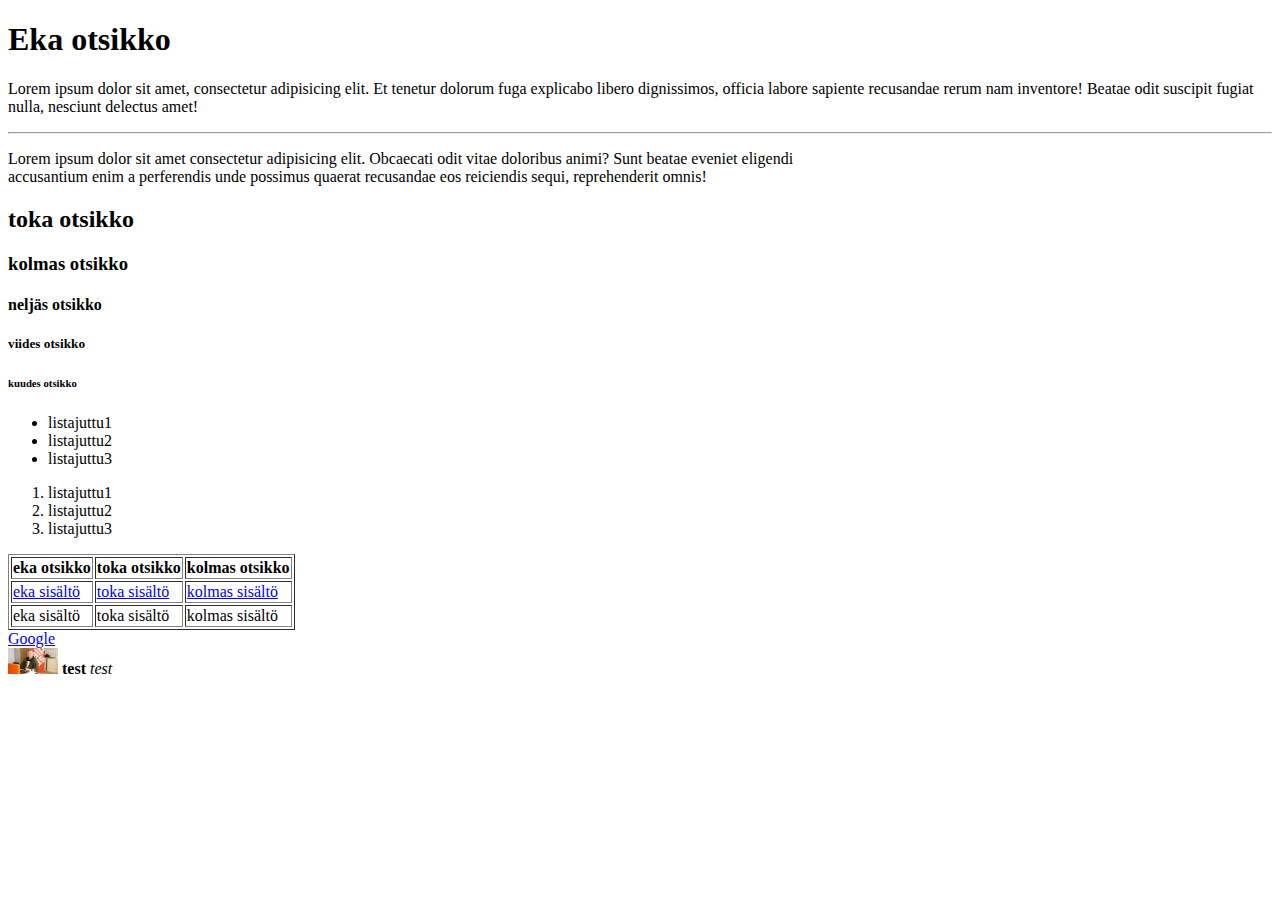
<file: index.html>
<!DOCTYPE html>
<!--Tähän tulee kommentteja-->
<html>
  <head>
    <title></title>
  </head>
  <body>
    <h1>Eka otsikko</h1>
    <p>
      Lorem ipsum dolor sit amet, consectetur adipisicing elit. Et tenetur dolorum fuga explicabo libero dignissimos, officia labore sapiente recusandae rerum nam inventore! Beatae odit suscipit fugiat nulla, nesciunt delectus amet!
    </p>
    <hr/>
    <p>
      Lorem ipsum dolor sit amet consectetur adipisicing elit. Obcaecati odit vitae doloribus animi? Sunt beatae eveniet eligendi <br/> accusantium enim a perferendis unde possimus quaerat recusandae eos reiciendis sequi, reprehenderit omnis!
    </p>
    <h2>toka otsikko</h2>
    <h3>kolmas otsikko</h3>
    <h4>neljäs otsikko</h4>
    <h5>viides otsikko</h5>
    <h6>kuudes otsikko</h6>
    <ul>
      <li>listajuttu1</li>
      <li>listajuttu2</li>
      <li>listajuttu3</li>
    </ul>
    <ol>
      <li>listajuttu1</li>
      <li>listajuttu2</li>
      <li>listajuttu3</li>
    </ol>
    <table border="1px">
      <tr>
        <th>eka otsikko</th>
        <th>toka otsikko</th>
        <th>kolmas otsikko</th>
      </tr>
      <tr>
        <td><a href="https://www.salpaus.fi"target="_blank">eka sisältö</a></td>
        <td><a href="tyyliharjoitus.html">toka sisältö</td>
        <td><a href="portfolio.html">kolmas sisältö</td>
      </tr>
      <tr>
        <td>eka sisältö</td>
        <td>toka sisältö</td>
        <td>kolmas sisältö</td>
      </tr>
    </table>
    <a href="https://www.google.com"target="_blank">Google</a>
    <br>
    <a href="index2.html"><img src="it-tuki.jpg" alt="it-tukihenkilön kuva" 
    width="50"/></a>
    <b>test</b> <i>test</i>
</body>
</html>
</file>
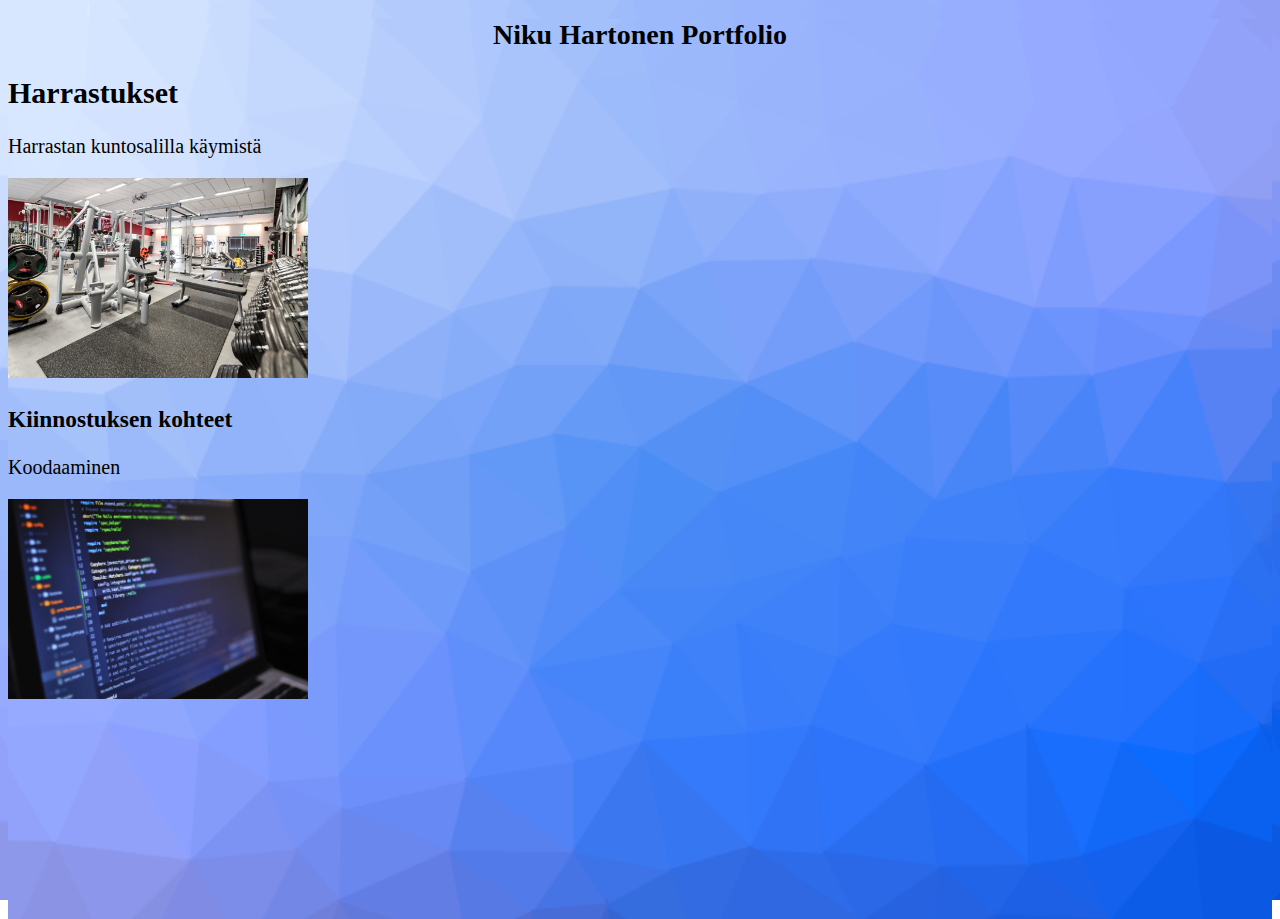
<file: portfolio.html>
<!DOCTYPE html>
<!--Tähän tulee kommentteja-->
<html>
  <head>
    <title>Portfolio</title>
    <style type="text/css">
      /"h1{
        color:red;
      }"/ 
    </style>
    <link rel="stylesheet" type="text/css" href="style2.css">
  </head>
  <body>
    <h1>Niku Hartonen Portfolio</h1>

    <div class="harrastukset">
    <h2>Harrastukset</h2>
    <p>Harrastan kuntosalilla käymistä</p>
    <img src="/kuvat/kuntosali.jpg" alt="Kuntosali" 
    width="300">

    <h3>Kiinnostuksen kohteet</h3>
    <p>Koodaaminen</p>
    <img src="/kuvat/koodaaminen.jpg" alt="Koodaaminen"
    width="300" </div>

   


  </body>
</html>
</file>
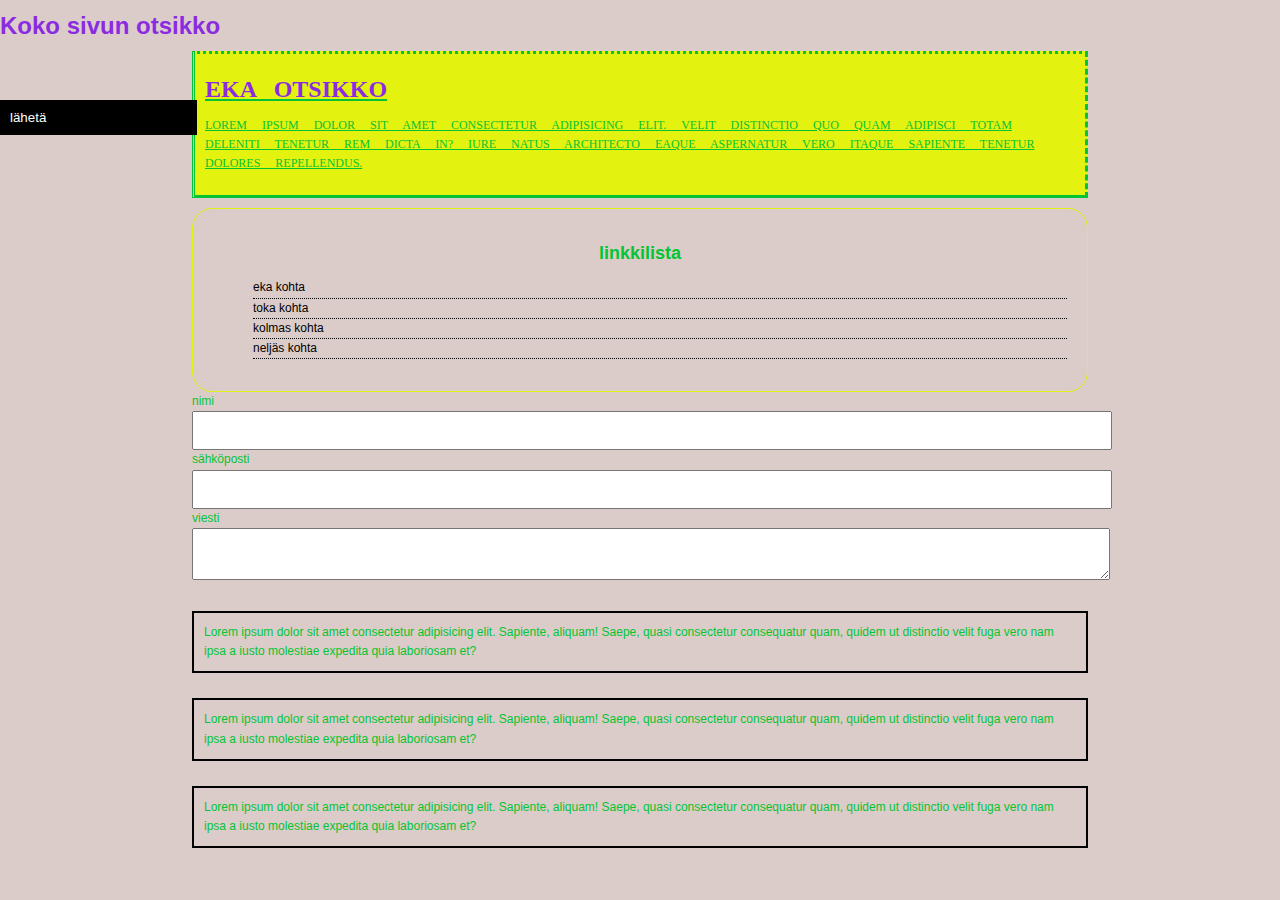
<file: tyyliharjoitus.html>
<!DOCTYPE html>
<html>
  <head>
    <title>tyyliharjoitus</title>
    <style type="text/css">
      /"h1{
        color:red;
      }"/ 
    </style>
    <link rel="stylesheet" type="text/css" href="style.css">
  </head>
  <body>
    <!--h1
    style="color:green">eka otsikko</h1-->
    <h1>Koko sivun otsikko</h1>
    <div class="alue1">
    
      <div class="sisalto1">
        <h1>eka otsikko</h1>
        <p>
          Lorem ipsum dolor sit amet consectetur adipisicing elit. Velit distinctio quo quam adipisci totam deleniti tenetur rem dicta in? Iure natus architecto eaque aspernatur vero itaque sapiente tenetur dolores repellendus.
        </p>
      </div>

      <div class="linkkilista">
        <h2>linkkilista</h2>
        <ul>
          <li><a href="">eka kohta</a></li>
          <li><a href="">toka kohta</a></li>
          <li><a href="">kolmas kohta</a></li>
          <li><a href="">neljäs kohta</a></li>
        </ul>
      </div>
      <form class="yhteydenotto">
        <div class="lomakeElementti">
          <label>nimi</label>
          <input type="text">
          </div>
      
        <div class="lomakeElementti">
          <label>sähköposti</label>
          <input type="text">
          </div>
    
        <div class="lomakeElementti">
          <label>viesti</label>
          <textarea></textarea>
          </div>
          <input class="nappula asemointi" type"submit" value="lähetä">
      </form>
     <div class="laatikko">Lorem ipsum dolor sit amet consectetur adipisicing elit.           Sapiente, aliquam! Saepe, quasi consectetur consequatur quam, quidem ut distinctio    velit fuga vero nam ipsa a iusto molestiae expedita quia laboriosam et? 
     </div>
     <div class="laatikko">Lorem ipsum dolor sit amet consectetur adipisicing elit.           Sapiente, aliquam! Saepe, quasi consectetur consequatur quam, quidem ut distinctio    velit fuga vero nam ipsa a iusto molestiae expedita quia laboriosam et? 
     </div>
     <div class="laatikko">Lorem ipsum dolor sit amet consectetur adipisicing elit.           Sapiente, aliquam! Saepe, quasi consectetur consequatur quam, quidem ut distinctio    velit fuga vero nam ipsa a iusto molestiae expedita quia laboriosam et? 
     </div>
      </div>
  </body>
</html>
</file>
<file: style2.css>
h1{
  color:black;
  font-family: 'Times New Roman', Times, serif;
  text-align: center;
  font-size: 28px;
}
body, html {
  background-image: url("/kuvat/taustakuva.jpg");
  height: 100%;
  background-position: center;
  background-repeat: no-repeat;
  background-size: cover;
  height: 100%;
}
.harrastukset{
font-size: 20px;

}
</file>
<file: style.css>
h1{
  color:blueviolet;
}
body{
  background-color:#DCCCC9;
  color:#04C433;
  font-family:Arial, Helvetica, sans-serif;
  /*font-weight:bold;*/
  /*font-weight:800;*/
  font-weight:normal;
  font-size:12px;
  /*font:normal 12px Arial, Helvetica, Sans-serif;*/
  line-height:1.6em;
  margin:0;
}
.sisalto1{
  background-color: #E4F20F; 
  padding:10px;
  border-right-style:dashed;
  border-left-style:double;
  border-top-style:dotted;
  border-bottom-style:solid;
}
.sisalto1{
  font-family:tahoma;
  text-decoration:underline; 
  text-transform:uppercase;
  letter-spacing:0,5em;
  word-spacing:1em;
}
.alue1{
  width:70%;
  /*
  margin-top:25px;
  margin-bottom:25px;
  margin-left:15px;
  margin-right:15px;
  */
  /*margin:25px 15px;*/
  margin:auto;
}
.linkkilista{
  margin-top: 10px;
  border:1px #E4F20F solid;
  padding:20px;
  border-radius:20px;
}
.linkkilista h2{
  text-align:center;
  color:#04C433;
}
.linkkilista ul{
  list-style-type:none;
}
a{
  text-decoration:none;
  color:black;
}
a:hover{
  color:greenyellow;
}
a:active{
  color:aqua;
}
.linkkilista li{
  border-bottom:dotted 1px black;
}
.yhteydenotto label{
  display:block;
}
.yhteydenotto input[type="text"], .yhteydenotto textarea{
  padding:10px;
  width:100%;
}
.nappula{
  background-color: black;
  color: white;
  padding: 10px;
  border: none;
}
.nappula:hover{
  background-color: royalblue;
  color: white;
}
.laatikko{
  float: left;
  width:33,3%;
  border:2px solid black;
  padding:10px;
  box-sizing: border-box;
  margin-top: 25px;
}
.asemointi{
  position: fixed;
  top:100px;
  left:0px;
}
</file>
